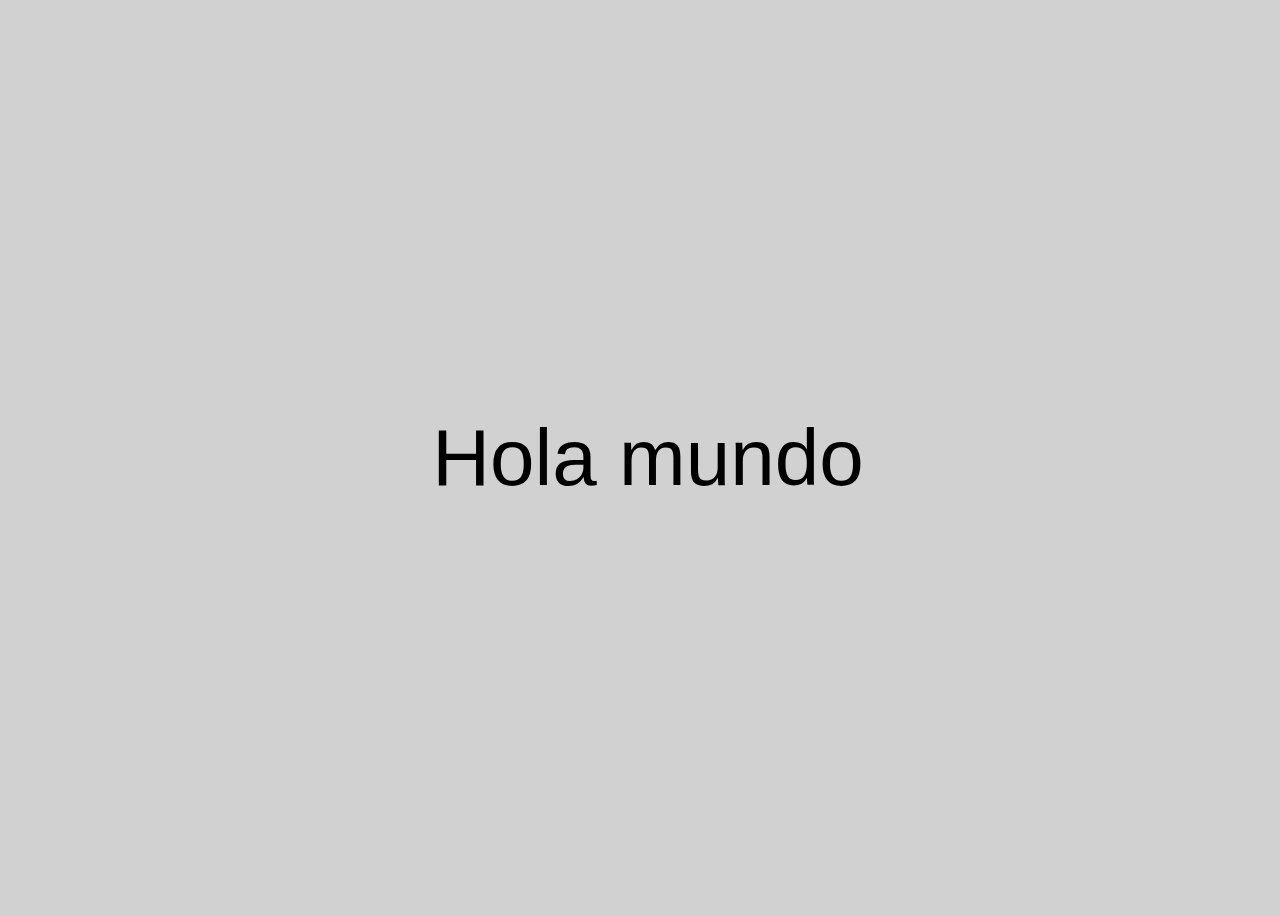
<file: index.html>
<!DOCTYPE html>
<html lang="en">
<head>
    <meta charset="UTF-8">
    <meta name="viewport" content="width=device-width, initial-scale=1.0">
    <title>Pokemon WebApp</title>
    <link rel="stylesheet" href="styles.css">
</head>
<body>
    <span>Hola mundo</span>
</body>
</html>
</file>
<file: styles.css>
body{
    background-color: rgb(209, 209, 209);
    display: flex;
    width: 100vw;
    height: 100vh;
    justify-content: center;
    align-items: center;
    font-family: Arial, Helvetica, sans-serif;
}

span{
    font-size: 5rem ;
}
</file>
